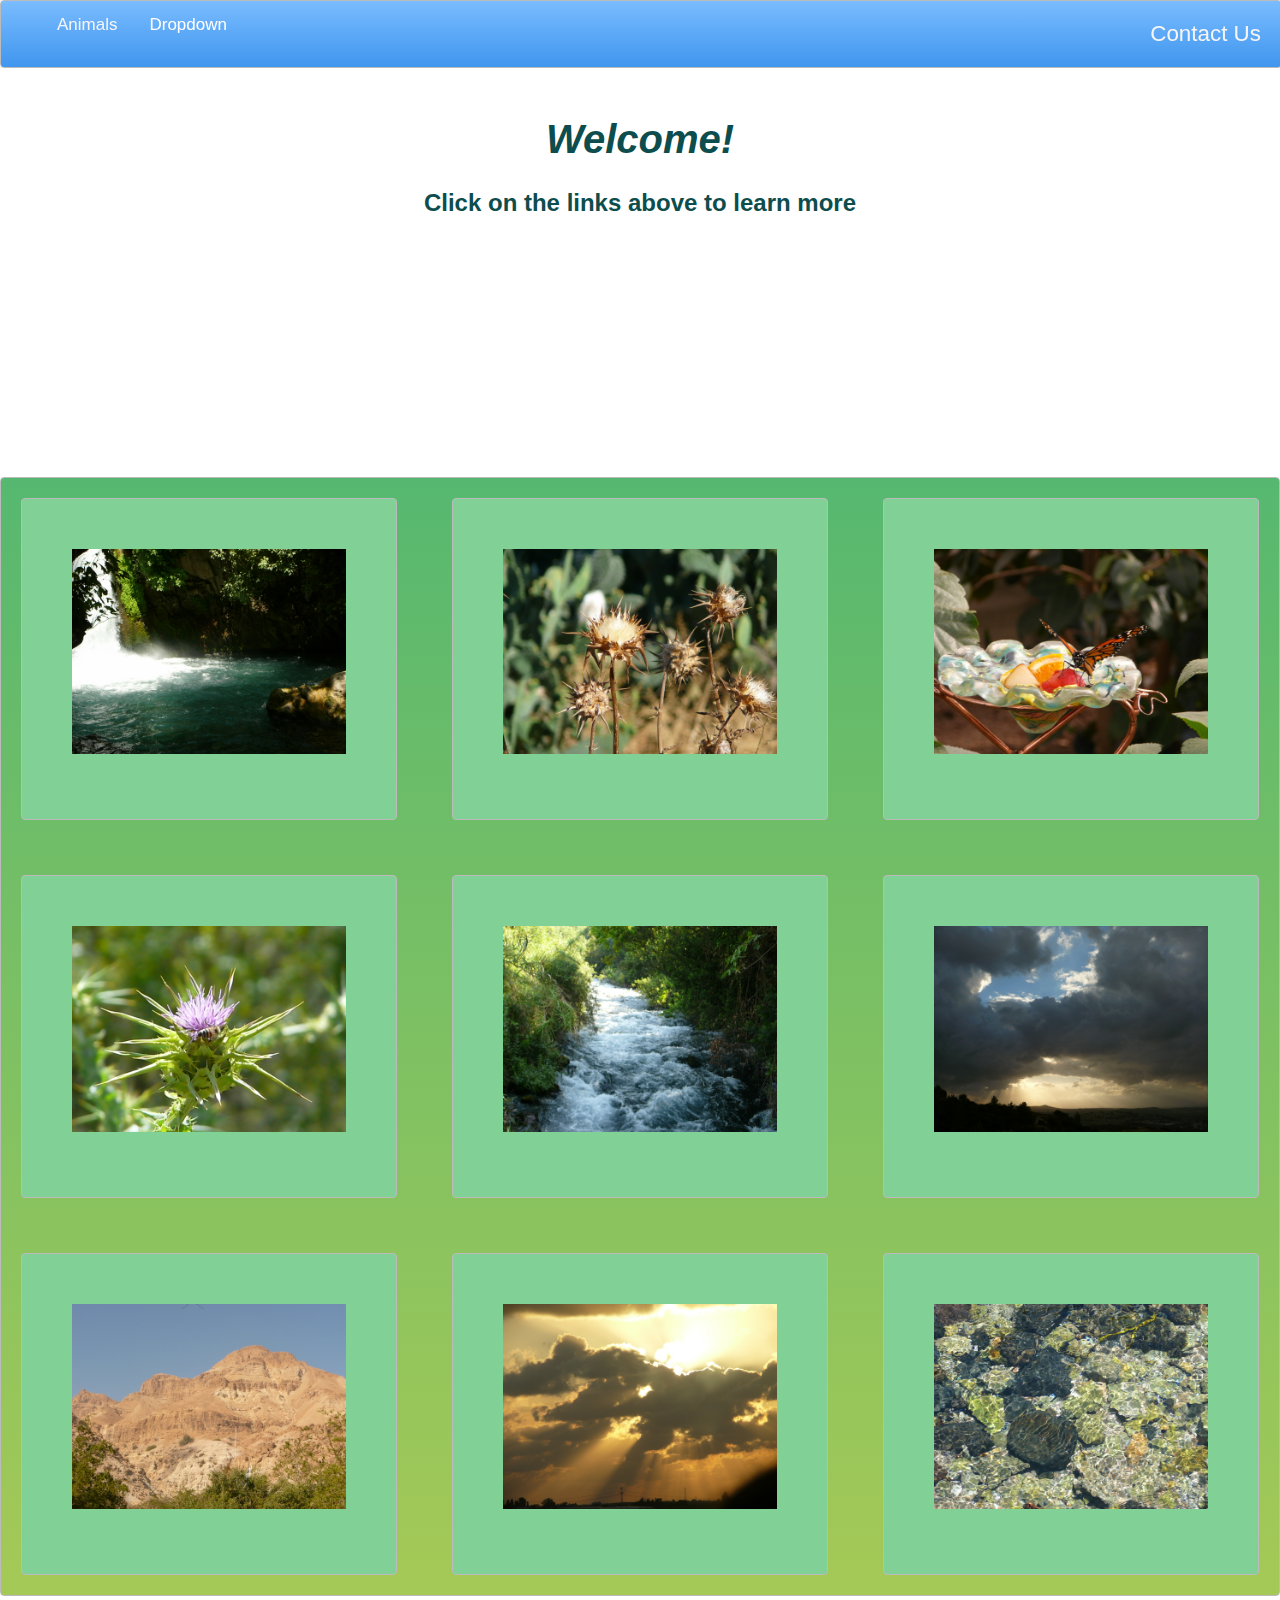
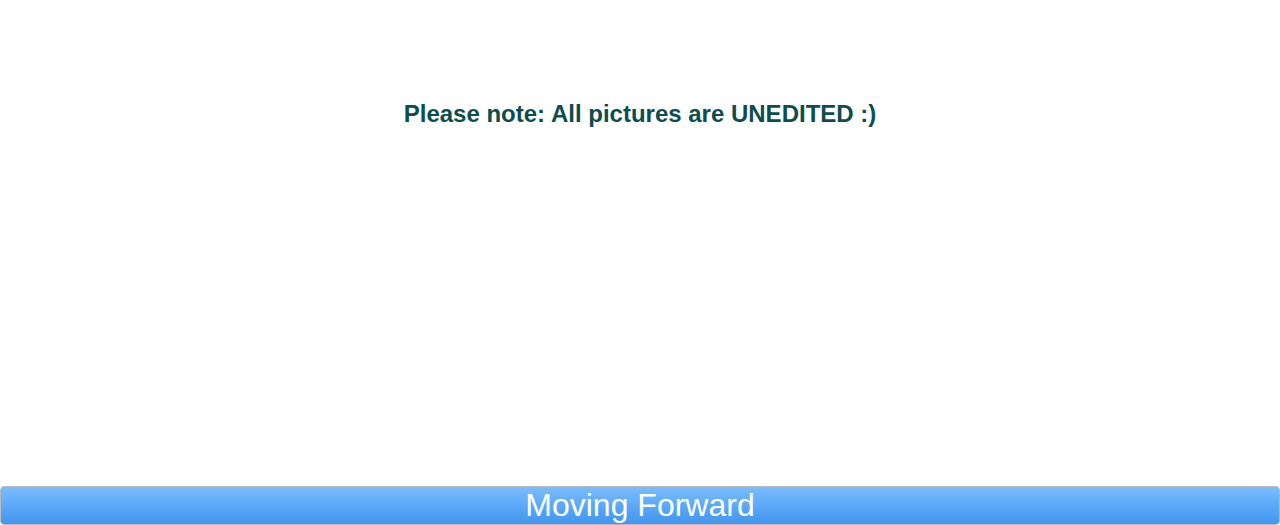
<file: index.html>
<!DOCTYPE html>
<html>

  <head>
    <title> Welcome! </title>


    <!-- Required meta tags -->
    <meta charset="utf-8">
    <meta name="viewport" content="width=device-width, initial-scale=1, shrink-to-fit=no">

    <link rel='stylesheet' href='index.css' />
    <script src="header.js" type="text/javascript" defer></script>
    <script src="footer.js" type="text/javascript" defer></script>
  </head>

  <body>

    <!-- Navigation Bar -->
    <header-component></header-component>

    <!-- COVER -->
    <div class="welcome">
      <h1><br><br>Welcome!</h1>
      <h2>Click on the links above to learn more</h2>
    </div>

    <!-- project grid -->
    <div class="zone green grid-wrapper">
      <div class=" box zone"><img src="Israel 567.jpg"></div>
      <div class=" box zone"><img src="Israel 466.jpg"></div>
      <div class=" box zone"><img src="butterfly2.jpg"></div>
      <div class=" box zone"><img src="P1080970.JPG"></div>
      <div class=" box zone"><img src="Israel 524.jpg"></div>
      <div class=" box zone"><img src="Home, Israel 490.jpg"></div>
      <div class=" box zone"><img src="Israel '10 003.jpg"></div>
      <div class=" box zone"><img src="Israel 273.jpg"></div>
      <div class=" box zone"><img src="Israel 551.jpg"></div>
    </div>

    <h2 class="welcome">
      <br><br><br>
      Please note: All pictures are UNEDITED :)
    </h2>

    <!-- footer -->
    <footer-component></footer-component>

  </body>
</html>
</file>
<file: index.css>
body {
    margin: 0 auto;
    font-family: Arial;
}

.welcome {
    color: #0D4D4D;
    height: 50vh;
    text-align: center;
}

h1 {
    font-style: italic;
    font-size: 2.5em;
}

.zone {
    /*padding:30px 50px;*/
    cursor: pointer;
    color: #FFF;
    font-size: 2em;
    border-radius: 4px;
    border: 1px solid #bbb;
    transition: all 0.3s linear;
}

.zone:hover {
    -webkit-box-shadow: rgba(0, 0, 0, 0.8) 0px 5px 15px, inset rgba(0, 0, 0, 0.15) 0px -10px 20px;
    -moz-box-shadow: rgba(0, 0, 0, 0.8) 0px 5px 15px, inset rgba(0, 0, 0, 0.15) 0px -10px 20px;
    -o-box-shadow: rgba(0, 0, 0, 0.8) 0px 5px 15px, inset rgba(0, 0, 0, 0.15) 0px -10px 20px;
    box-shadow: rgba(0, 0, 0, 0.8) 0px 5px 15px, inset rgba(0, 0, 0, 0.15) 0px -10px 20px;
}

/***********************************************************************
 *  Grid Panel
 **********************************************************************/
.grid-wrapper {
    display: grid;
    grid-template-columns: repeat(auto-fill, minmax(350px, 1fr));
    gap: 15px;
    align-self: auto;
}

.box {
    background-color: #81D196;
    padding: 50px;
    margin: 20px;
}

.box:hover {
    -webkit-transform: scale(1.1);
    -moz-transform: scale(1.1);
    -o-transform: scale(1.1);
    transform: scale(1.1);
}

.box>img {
    width: 100%;
    height: auto;
}

/*https://paulund.co.uk/how-to-create-shiny-css-buttons*/
/***********************************************************************
 *  Green Background
 **********************************************************************/
.green {
    background: #56B870;
    /* Old browsers */
    background: -moz-linear-gradient(top, #56B870 0%, #a5c956 100%);
    /* FF3.6+ */
    background: -webkit-gradient(linear, left top, left bottom, color-stop(0%, #56B870), color-stop(100%, #a5c956));
    /* Chrome,Safari4+ */
    background: -webkit-linear-gradient(top, #56B870 0%, #a5c956 100%);
    /* Chrome10+,Safari5.1+ */
    background: -o-linear-gradient(top, #56B870 0%, #a5c956 100%);
    /* Opera 11.10+ */
    background: -ms-linear-gradient(top, #56B870 0%, #a5c956 100%);
    /* IE10+ */
    background: linear-gradient(top, #56B870 0%, #a5c956 100%);
    /* W3C */
}
</file>
